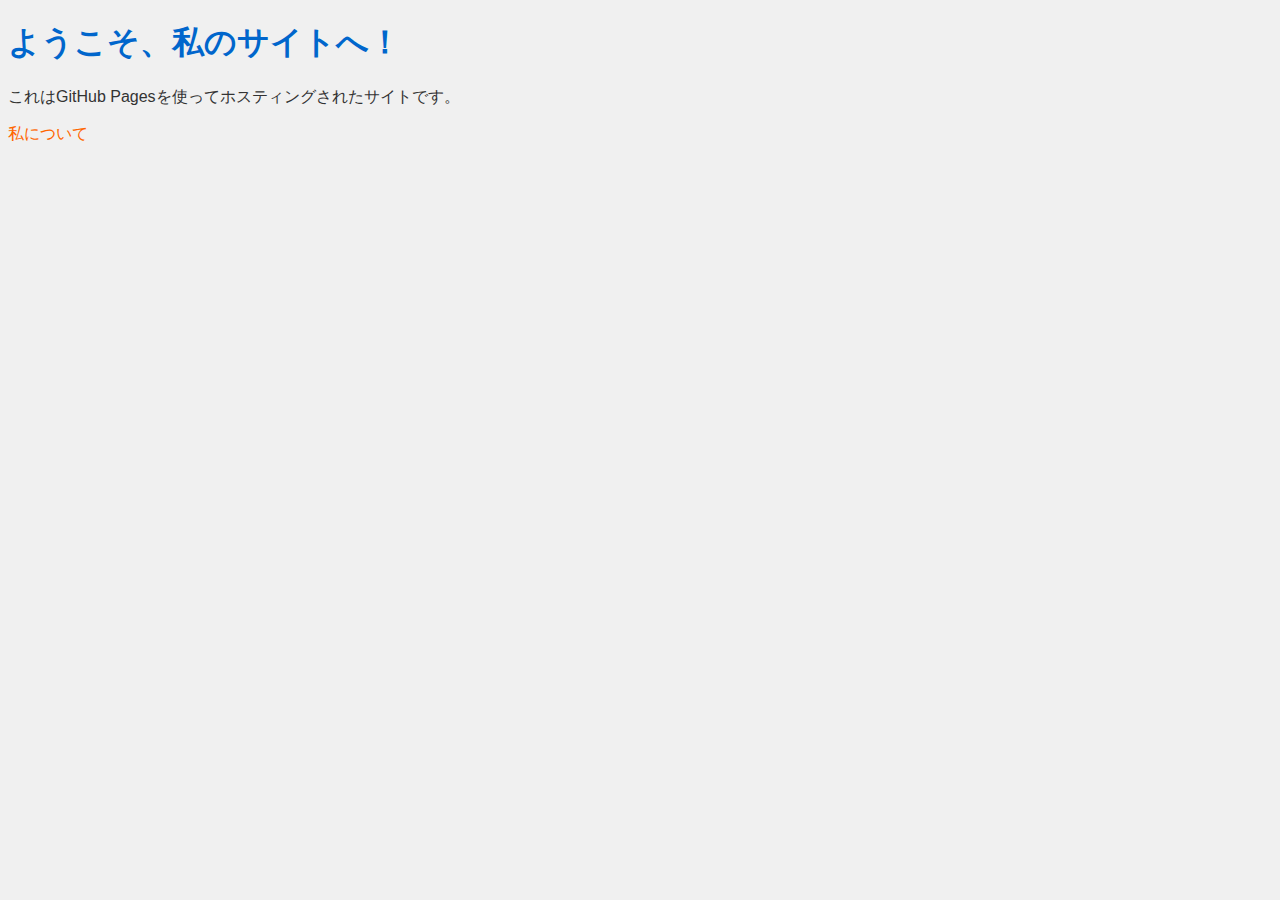
<file: index.html>
<!DOCTYPE html>
<html lang="ja">
<head>
    <meta charset="UTF-8">
    <meta name="viewport" content="width=device-width, initial-scale=1.0">
    <title>My GitHub Pages Site</title>
    <link rel="stylesheet" href="styles.css">
</head>
<body>
    <h1>ようこそ、私のサイトへ！</h1>
    <p>これはGitHub Pagesを使ってホスティングされたサイトです。</p>
    <a href="about.html">私について</a>
</body>
</html>
</file>
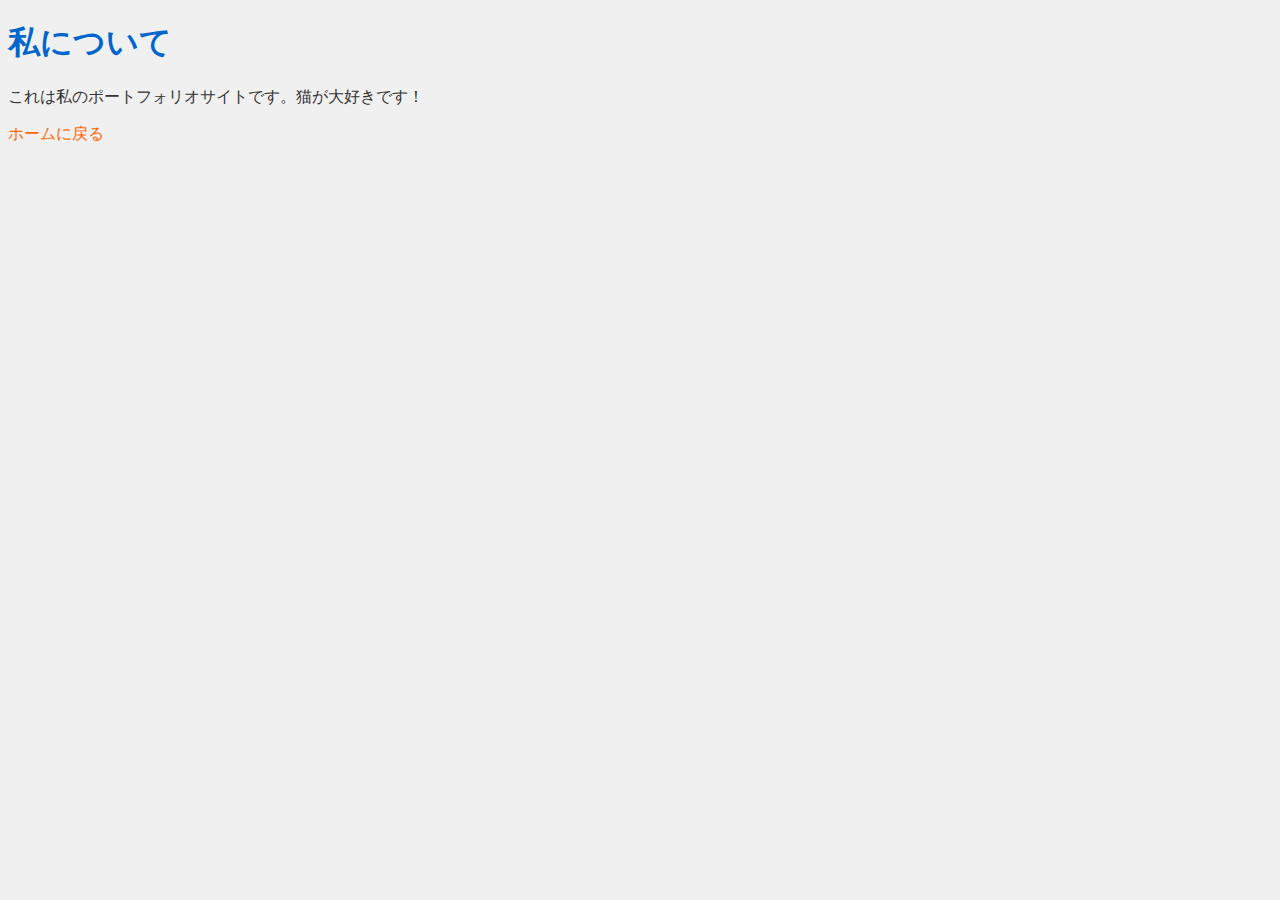
<file: about.html>
<!DOCTYPE html>
<html lang="ja">
<head>
    <meta charset="UTF-8">
    <meta name="viewport" content="width=device-width, initial-scale=1.0">
    <title>About Me</title>
    <link rel="stylesheet" href="styles.css">
</head>
<body>
    <h1>私について</h1>
    <p>これは私のポートフォリオサイトです。猫が大好きです！</p>
    <a href="index.html">ホームに戻る</a>
</body>
</html>
</file>
<file: styles.css>
body {
    font-family: Arial, sans-serif;
    background-color: #f0f0f0;
    color: #333;
}
h1 {
    color: #0066cc;
}
a {
    color: #ff6600;
    text-decoration: none;
}
a:hover {
    text-decoration: underline;
}
</file>
